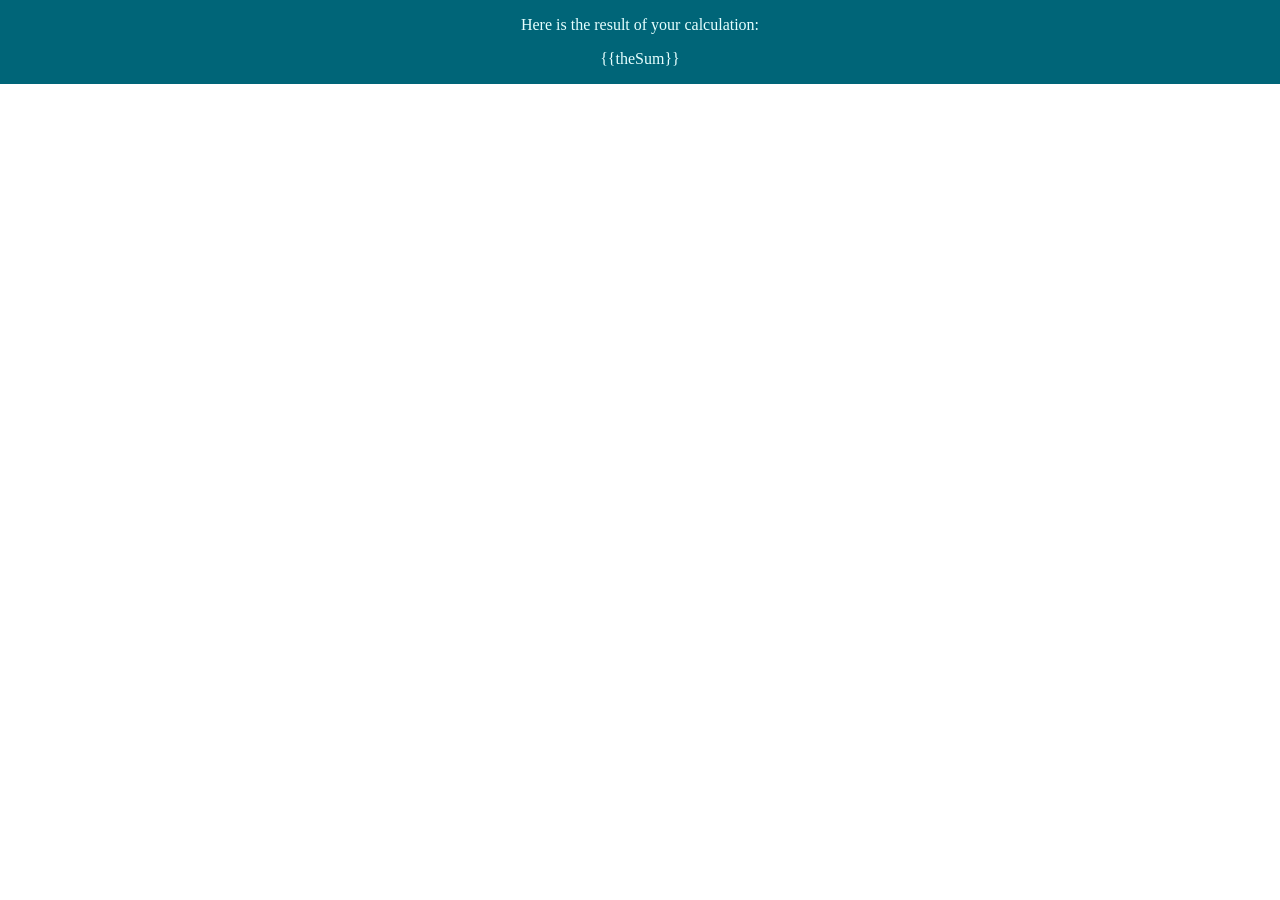
<file: templates/success.html>
<!DOCTYPE html>
<html lang="en">
  <title>Results</title>
  <head>
    <link href="../static/main.css" rel="stylesheet">
  </head>
   <body>
     <div class="container">
      <p> Here is the result of your calculation:<br>
      </p>
      <p>{{theSum}}   </p>
     </div>
   </body>
</html>
</file>
<file: static/main.css>
body {
  margin: 0;
  padding: 0;
  color: #060;
}

/*
 * Formatting the header area
 */

header {
  background-color: #DFB887;
  height: 35px;
  width: 100%;
  opacity: .9;
  margin-bottom: 10px;
}

header h1.logo {
  margin: 0;
  font-size: 1.7em;
  color: #fff;
  text-transform: uppercase;
  float: left;
}

header h1.logo:hover {
  color: #fff;
  text-decoration: none;
}

/*
 * Center the body content
 */

.container {
  width: 100%;
  height: 100%;
  background-color: #006578;
  color: #e6ffff;
  overflow: hidden;
  margin: 0 auto;
  text-align: center;;
}

.container h1 {
  font-family: Arial, sans-serif;
  font-size: 30px;
  color: #DDCCEE;
  margin-top: 80px;
}
.container form {
  margin: 20px;
}

.container input {
 width: 350px;
 height: 15px;
 font-size: 15px;
 margin:2px;
 padding: 20px;
 transition: all 0.2s ease-in-out;
}

.container button {
  width: 70px;
  height: 30px;
  background-color: steelblue;
  margin: 3px;
}

div.home {
  padding: 10px 0 30px 0;
  background-color: #E6E6FA;
  -webkit-border-radius: 6px;
     -moz-border-radius: 6px;
          border-radius: 6px;
}

div.about {
  padding: 10px 0 30px 0;
  background-color: #E6E6FA;
  -webkit-border-radius: 6px;
     -moz-border-radius: 6px;
          border-radius: 6px;
}

h2 {
  font-size: 3em;
  margin-top: 40px;
  text-align: center;
  letter-spacing: -2px;
}

h3 {
  font-size: 1.7em;
  font-weight: 100;
  margin-top: 30px;
  text-align: center;
  letter-spacing: -1px;
  color: #999;
}

.menu {
  float: right;
  margin-top: 8px;
}

.menu li {
  display: inline;
}

.menu li + li {
  margin-left: 35px;
}

.menu li a {
  color: #444;
  text-decoration: none;
}

.container p {
  margin: : 100px;
}

.message {
  font-size: 15px;
  color: #ff9999
}
</file>
